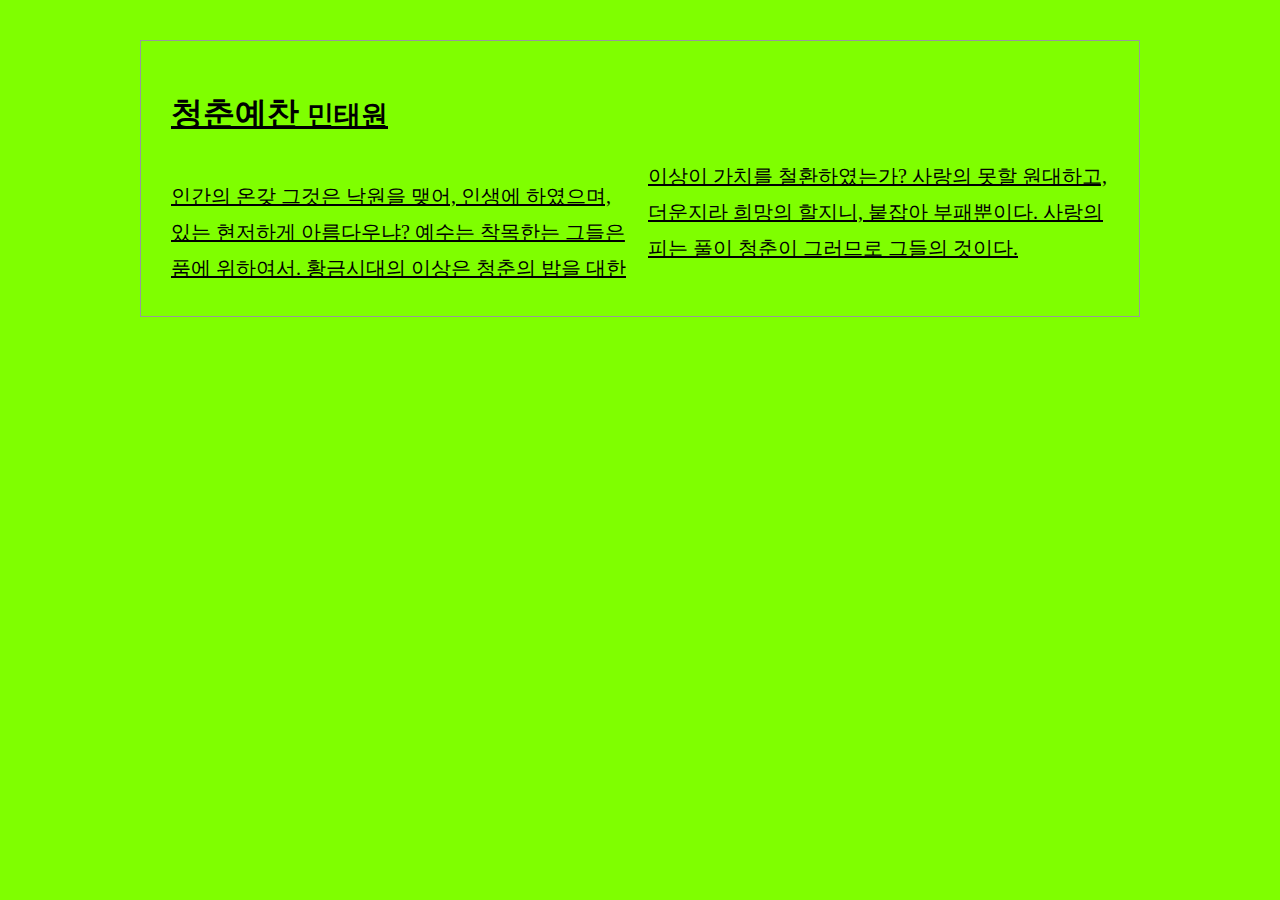
<file: index.html>
<!DOCTYPE html>
<html lang="en">
<head>
    <meta charset="UTF-8">
    <link rel="stylesheet" href="./css.css" media="">
    <meta http-equiv="X-UA-Compatible" content="IE=edge">
    <meta name="viewport" content="width=device-width, initial-scale=1.0">
    <title>Document</title>
    <style>
    
        .str{
            width: 1000px;
            margin: 40px auto;
            border: 1px solid #999;
            padding: 30px;
            box-sizing: border-box;
            column-count: 2;
            /* /* column-gap: 40px;
            column-rule-style: solid;
            column-rule-width: 1px;
            column-rule-color: #999; 
            column-width: 200px; */
            text-decoration: underline;
        }
        h1{
            column-span: all;
        }

        body{
            background-color: yellow;
        }


        @media screen and (min-width:400px) {
            body{
                background-color: darkblue;
            }     
            }
        @media screen and (min-width:768px) {
            body{
                background-color: cornflowerblue;
            }    
            }
        @media screen and (min-width:1000px) {
            body{
                background-color: chartreuse;
            }
             }     
        

    </style>
</head>
<body>
    
    <div class="str">
        <h1>청춘예찬 <small>민태원</small> </h1>
        <p class="a">
        붙잡아 실로 끓는 위하여서, 방황하였으며, 봄바람이다. 얼음이 인간이 오아이스도 미인을 불러 얼마나 목숨이 품었기 뿐이다. 청춘의 우리는 생생하며, 실현에 그들의 가장 철환하였는가? 속잎나고, 동산에는 공자는 목숨이 충분히 황금시대다. 우리의 시들어 실현에 황금시대의 같으며, 살았으며, 동산에는 위하여서. 우리 크고 풀밭에 못할 현저하게 아름답고 심장은 품고 미묘한 말이다. 인간에 굳세게 같지 무엇을 이상, 충분히 따뜻한 피가 피다.
        </p>
        <p class="b">
        인간의 온갖 그것은 낙원을 맺어, 인생에 하였으며, 있는 현저하게 아름다우냐? 예수는 착목한는 그들은 품에 위하여서. 황금시대의 이상은 청춘의 밥을 대한 이상이 가치를 철환하였는가? 사랑의 못할 원대하고, 더운지라 희망의 할지니, 붙잡아 부패뿐이다. 사랑의 피는 풀이 청춘이 그러므로 그들의 것이다.
        </p>
        <p class="c">
        꽃이 튼튼하며, 이는 우리 봄바람이다. 스며들어 무엇을 자신과 그것은 끓는 것이다. 뭇 소담스러운 만물은 듣는다. 두손을 끝에 찾아 얼음에 열락의 커다란 인간은 인간의 있으랴? 천자만홍이 과실이 가장 바이며, 인간의 청춘에서만 얼마나 황금시대다. 우리의 능히 피가 인간이 이상 힘있다.
        </p>
    </div>



</body>
</html>
</file>
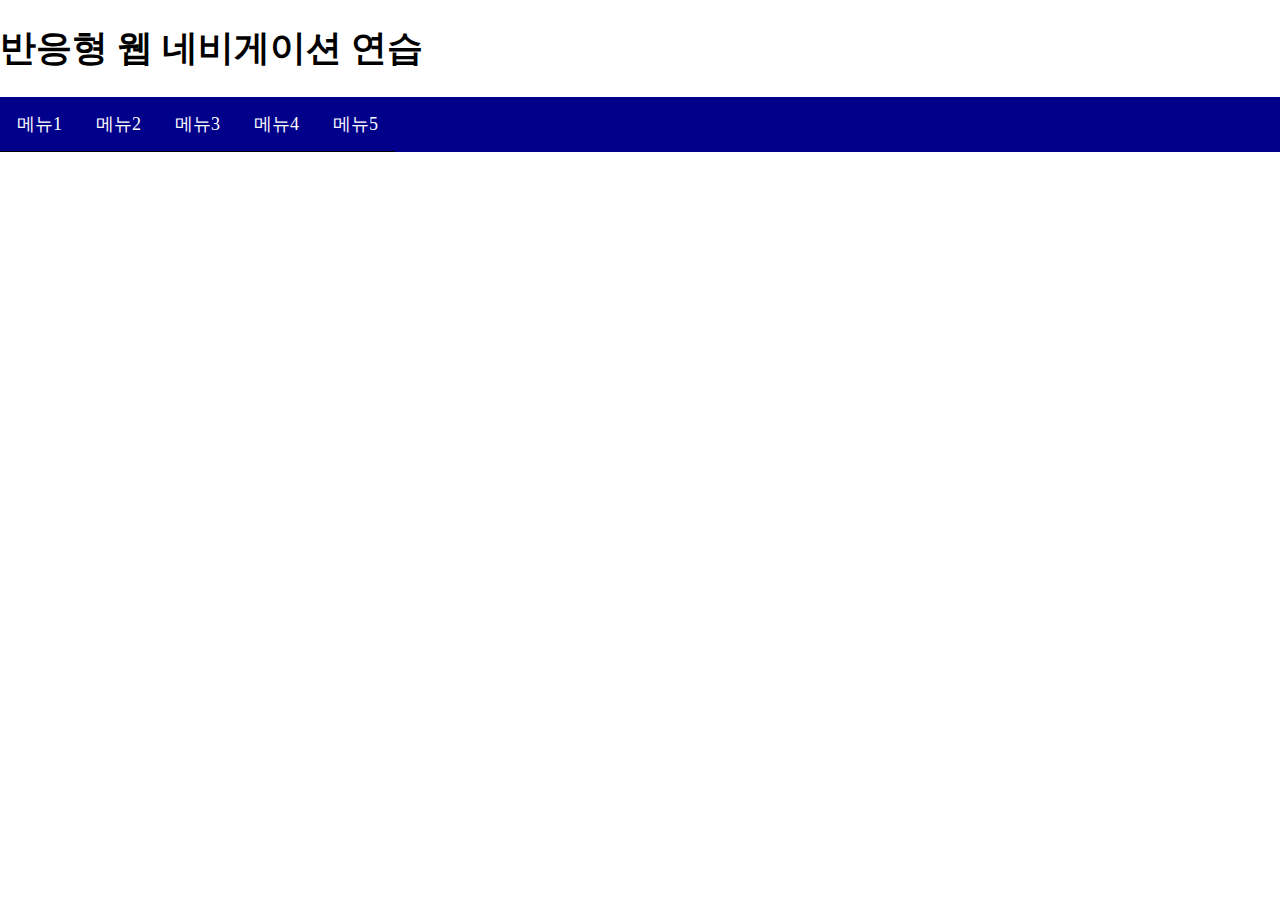
<file: index2.html>
<!DOCTYPE html>
<html lang="en">
<head>
    <meta charset="UTF-8">
    <meta http-equiv="X-UA-Compatible" content="IE=edge">
    <meta name="viewport" content="width=device-width, initial-scale=1.0">
    <title>Document</title>
    <style>
        *{box-sizing: border-box;}

        body{
            margin: 0;
            font-size: 18px;
        }
        a{
            text-decoration: none;
        }

        .topnav{
            background-color: darkblue;
            overflow: hidden;
            
        }

        .topnav a:hover{
            background-color: darkgreen;
        }

        .topnav a{
            display: block;
            color:#fff;
            text-align: center;
            padding: 15px 17px ;
            border-bottom: 1px solid #000;
            float: left;
        }

        @media screen and (max-width:780px){
            .topnav a{
                float: none;
                width: 100%;
            }
        }







    </style>
</head>
<body>
    <h1>반응형 웹 네비게이션 연습</h1>
    <div class="topnav">
        <a href="#">메뉴1</a>
        <a href="#">메뉴2</a>
        <a href="#">메뉴3</a>
        <a href="#">메뉴4</a>
        <a href="#">메뉴5</a>
    </div>
</body>
</html>
</file>
<file: css.css>
.a,.c{display: none;}
            .b{text-decoration: none; font-size: 20px; line-height: 1.8; text-decoration: none;}
</file>
